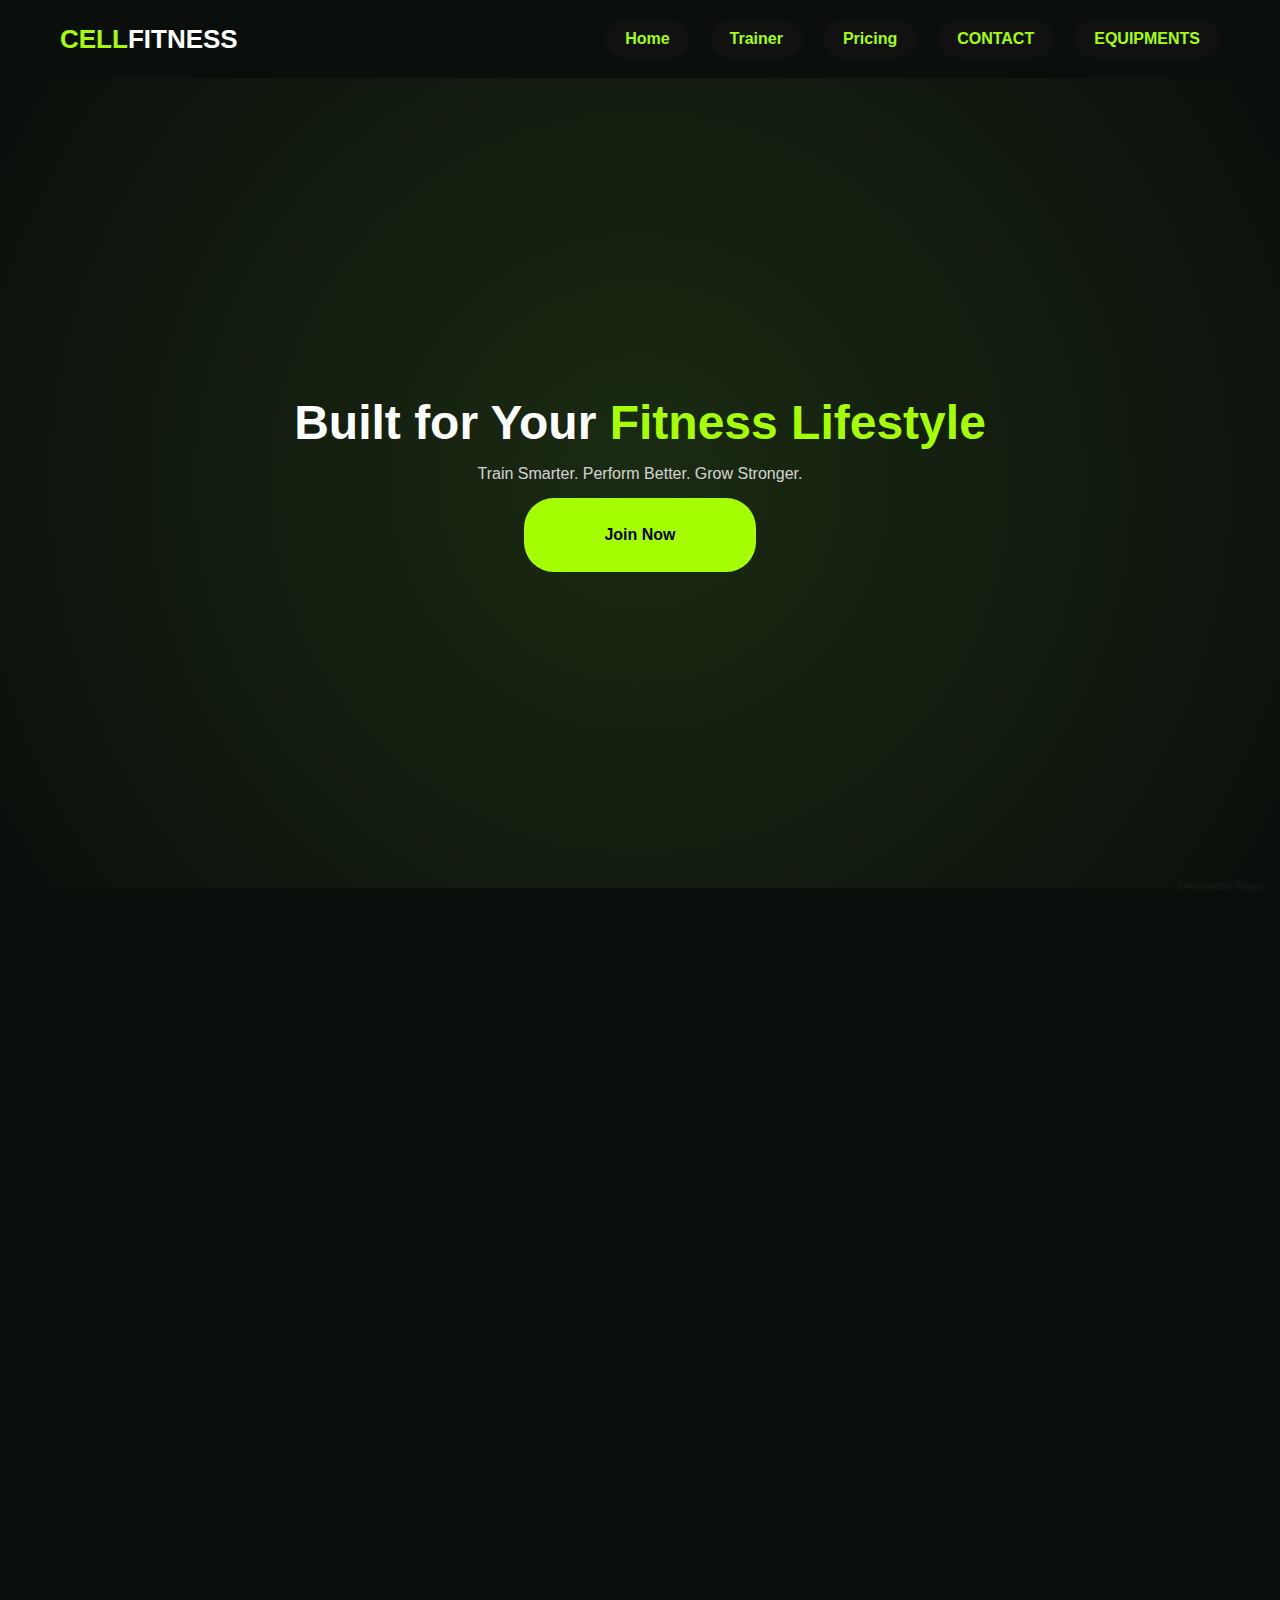
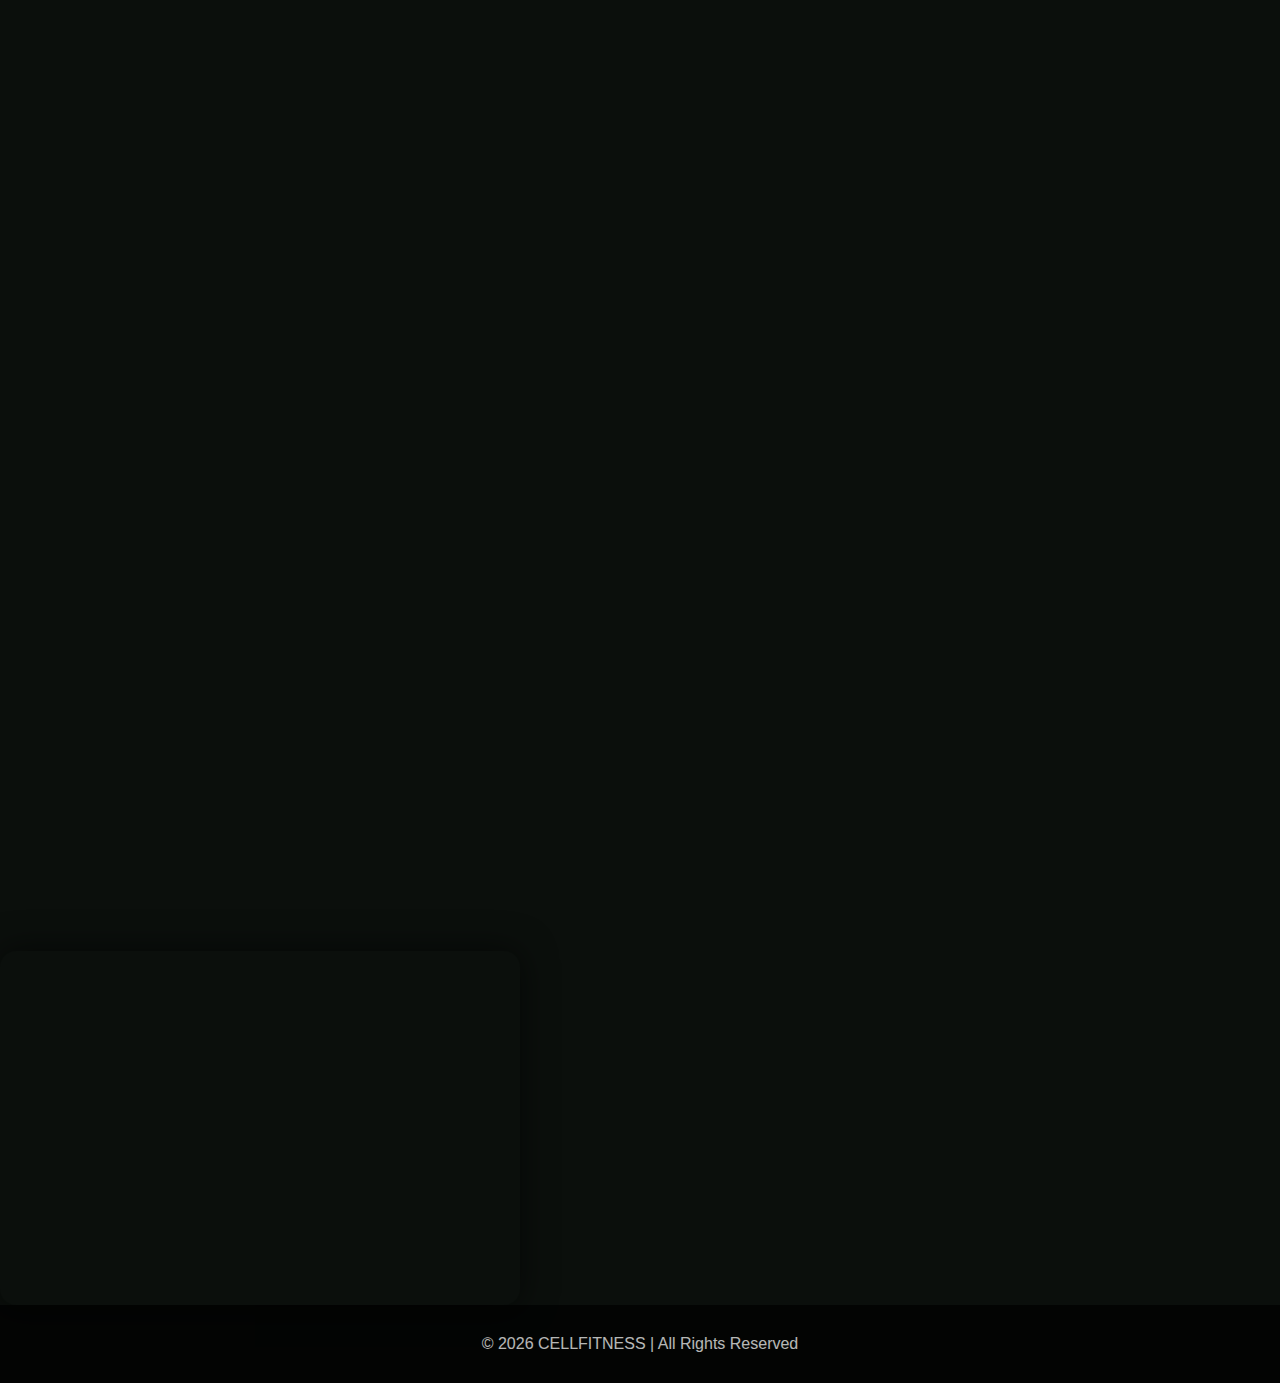
<file: index.html>
<!DOCTYPE html>
<html lang="en">
<head>
    <meta charset="UTF-8">
    <meta name="viewport" content="width=device-width, initial-scale=1.0">
    <title>XCELLFITNESS</title>
    <link rel="stylesheet" href="style.css">
</head>
<body>

<!-- NAVBAR -->
<nav class="navbar">
    <div class="logo">CELL<span>FITNESS</span></div>
    <ul>
        <li><a href="index.html">Home</a></li>
        <li><a href="trainers.html">Trainer</a></li>
        <li><a href="pricing.html">Pricing</a></li>
        <li><a href="contact.html">CONTACT</a></li>
        <li><a href="equipments.html">EQUIPMENTS</a></li>
    </ul>
</nav>

<!-- HERO -->
<section class="hero reveal">
    <div class="hero-text">
        <h1>Built for Your <span>Fitness Lifestyle</span></h1>
        <p>Train Smarter. Perform Better. Grow Stronger.</p>
       <BUTTON><a href="tel:+917638819000" class="join-btn">Join Now</a></BUTTON>
    </div>
</section>

<!-- ABOUT -->
<section class="about reveal">
    <h2>About CELLFITNESS</h2>
    <p>
        CELLFITNESS is a modern and well-equipped gym established in 2022,
        dedicated to transforming lives through fitness. Located in
        Panikhaiti, Guwahati, Kamrup – 781026, the gym offers a motivating and
        disciplined workout environment. CELLFITNESS focuses on strength
        training, weight training, and overall physical development. Our gym
        supports beginners as well as advanced fitness enthusiasts with
        professional guidance, clean facilities, and quality equipment.
        More than a gym, CELLFITNESS is a growing fitness community.
    </p>
</section>

    <div class="info-box reveal">
        <p><strong>Owner:</strong> RAJIV</p>
        <p><strong>Manager:</strong> Tilak</p>
    </div>
</section>

<!-- TIMING -->
<section class="timing reveal">
    <h2>Gym Timings</h2>
    <div class="timing-box reveal">
        <p><strong>Morning:</strong> 6:00 AM – 10:00 AM</p>
        <p><strong>Evening:</strong> 4:30 PM – 10:00 PM</p>
    </div>
</section>

<!-- PROGRAMS -->
<section class="programs reveal">
    <h2>Training Programs</h2>
    <div class="program-cards">
        <div class="card">Strength Training</div>
        <div class="card">Weight Training</div>
        <div class="card">Cardio Training</div>
        <div class="card">More Coming Soon</div>
    </div>
</section>

<!-- TRAINER -->
<section class="trainers reveal">
    <h2>Our Trainer</h2>
    <div class="trainer-card">
        <h3>RAJ</h3>
        <p>Certified Fitness Trainer</p>
    </div>
</section>

      <!-- GOOGLE MAP -->
    <div class="map-box">
      <iframe 
        src="https://www.google.com/maps?q=school&output=embed"
        loading="lazy"
        referrerpolicy="no-referrer-when-downgrade">
      </iframe>
    </div>
    
<!-- EXTRA SPACE -->
<!-- FOOTER -->
<footer>
    <p>© 2026 CELLFITNESS | All Rights Reserved</p>
</footer>

<script>
    const reveals = document.querySelectorAll(".reveal");

    const revealOnScroll = new IntersectionObserver(
        entries => {
            entries.forEach(entry => {
                if (entry.isIntersecting) {
                    entry.target.classList.add("active");
                }
            });
        },
        { threshold: 0.15 }
    );

    reveals.forEach(reveal => {
        revealOnScroll.observe(reveal);
    });
</script>
</body>
</html>
</file>
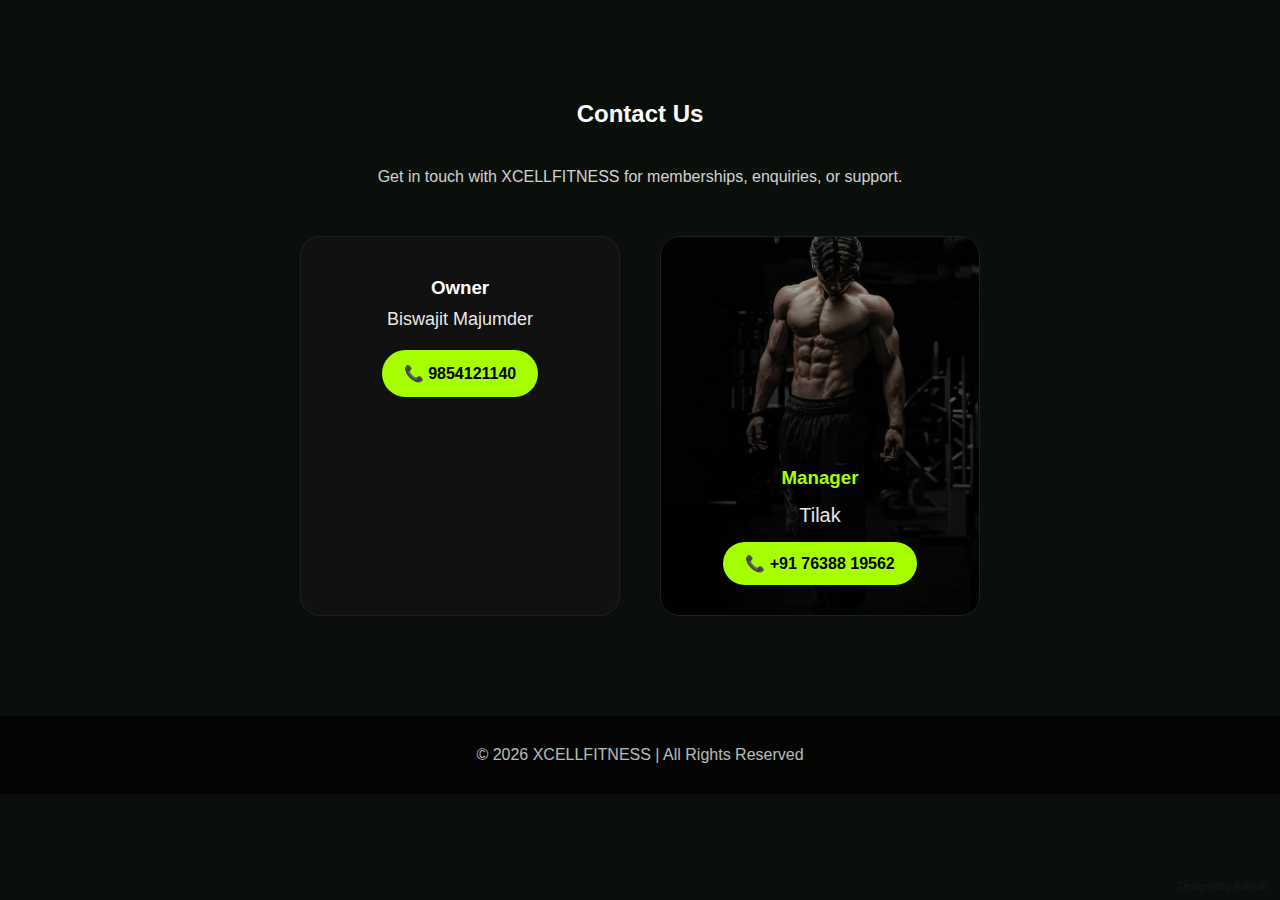
<file: contact.html>
<!DOCTYPE html>
<html lang="en">
<head>
    <meta charset="UTF-8">
    <meta name="viewport" content="width=device-width, initial-scale=1.0">
    <title>XCELLFITNESS | Contact</title>
    <link rel="stylesheet" href="style.css">
</head>
<body>

<section class="contact">
    <h2>Contact Us</h2>
    <p class="contact-sub">
        Get in touch with XCELLFITNESS for memberships, enquiries, or support.
    </p>

    <div class="contact-cards">

        <!-- OWNER -->
        <div class="contact-card">
            <h3>Owner</h3>
            <p class="contact-name">Biswajit Majumder</p>
            <a href="tel:9854121140" class="contact-number">
                📞 9854121140
            </a>
        </div>

       <!-- MANAGER WITH PHOTO -->
<div class="contact-card photo-card">
    <img src="manager.jpeg" alt="Manager Photo">

    <div class="photo-overlay">
        <h3>Manager</h3>
        <p class="contact-name">Tilak</p>
        <a href="tel:+917638819562" class="contact-number">
            📞 +91 76388 19562
        </a>
    </div>
</div>

    </div>
</section>

<footer>
    <p>© 2026 XCELLFITNESS | All Rights Reserved</p>
</footer>

</body>
</html>
</file>
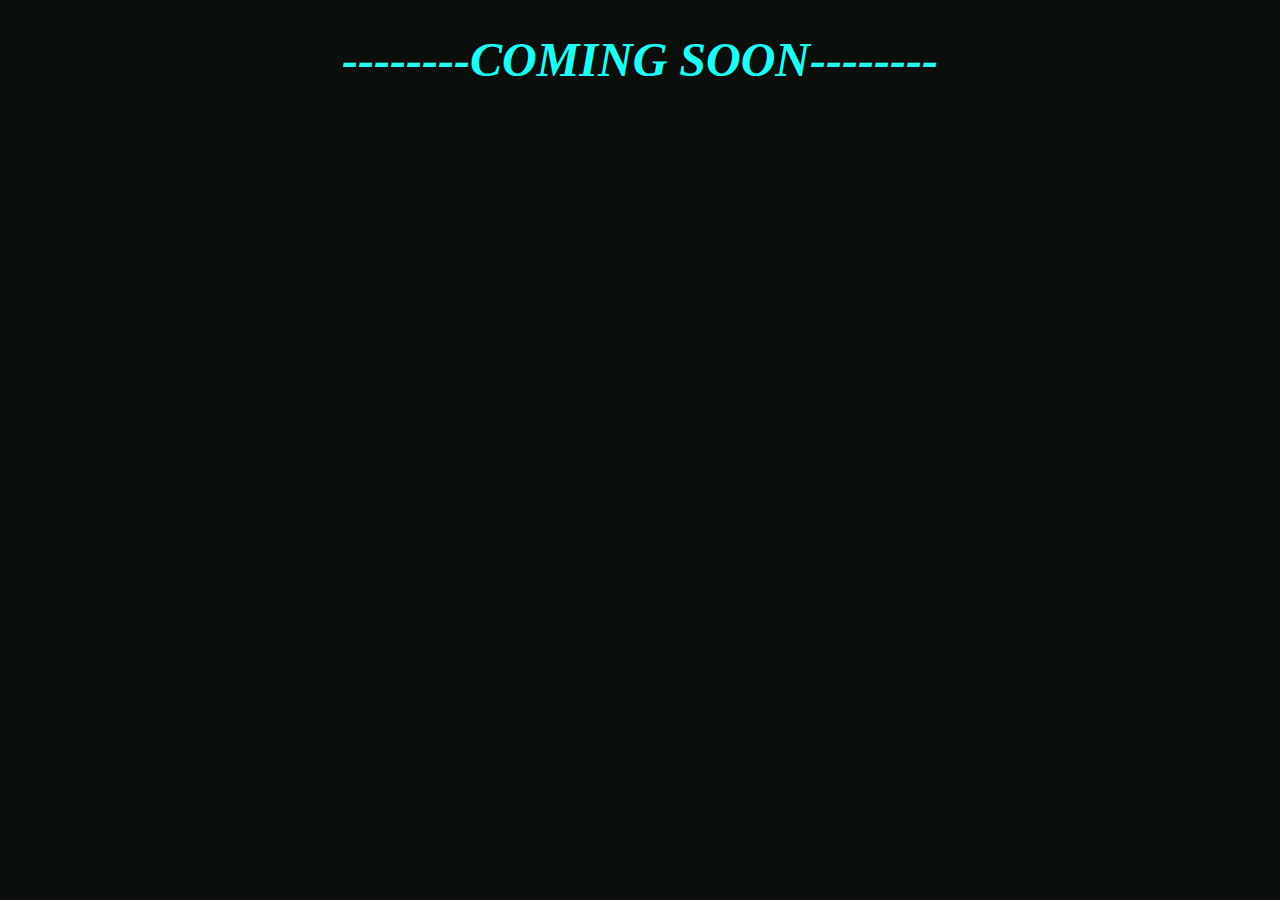
<file: equipments.html>
<!DOCTYPE html>
<html lang="en">
<head>
    <meta charset="UTF-8">
    <meta name="viewport" content="width=device-width, initial-scale=1.0">
    <title>Document</title>
    <STYLE> h1 {
  font-family: 'Playfair Display', serif;
  font-size: 3rem;
  font-style: italic;
  color: #1dfff7;
  text-align: center;
}
    body{ background: #0b0f0c;
    color: white;}
    </STYLE>
</head>
<body>
    


<h1>--------COMING SOON--------</h1>




</body>
</html>
</file>
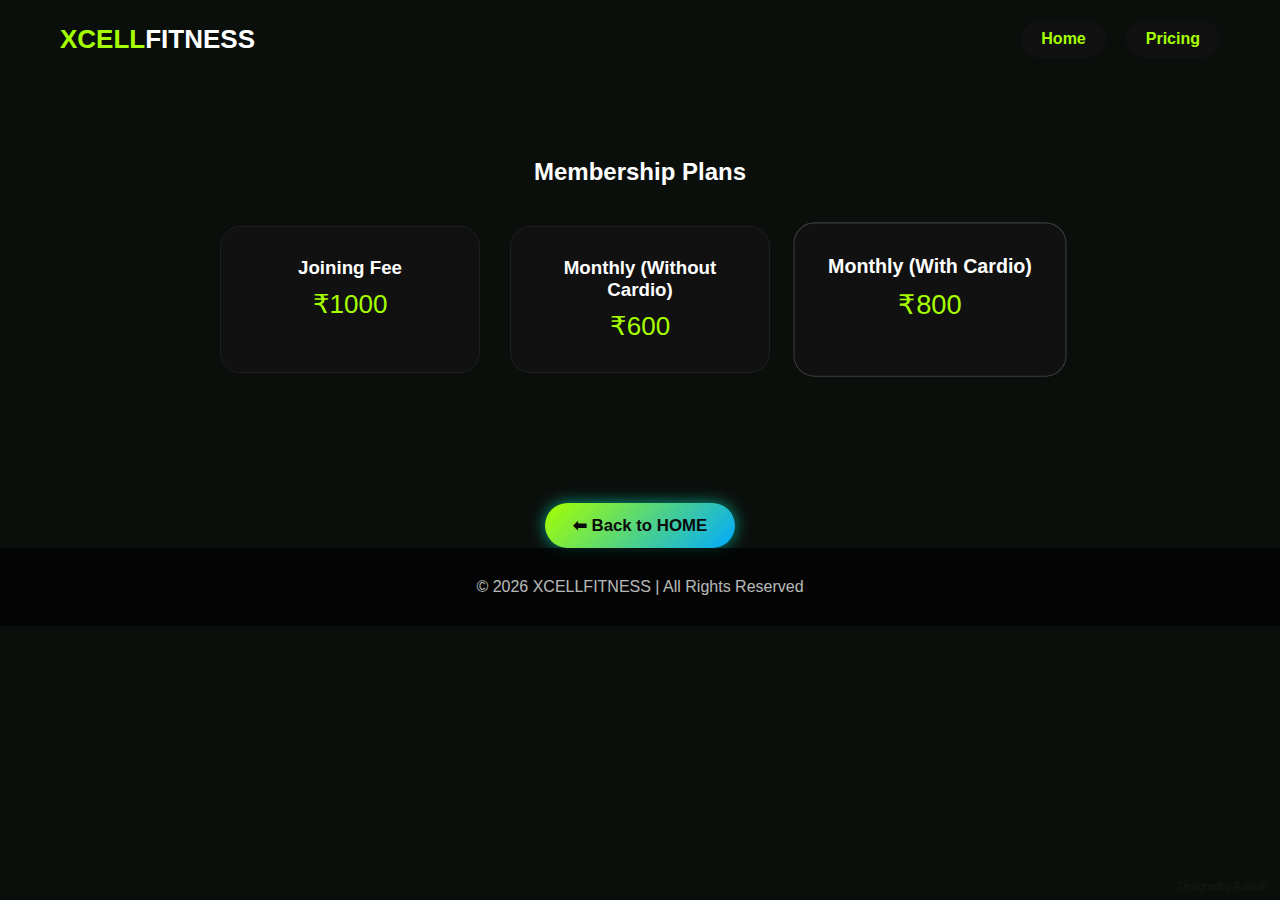
<file: pricing.html>
<!DOCTYPE html>
<html lang="en">
<head>
    <meta charset="UTF-8">
    <meta name="viewport" content="width=device-width, initial-scale=1.0">
    <title>XCELLFITNESS | Pricing</title>
    <link rel="stylesheet" href="style.css">

     <STYLE>
        .back-btn {
  display: inline-block;
  margin-top: 50px;
  padding: 12px 28px;
  font-size: 1.05rem;
  color: #0b0b0b;
  background: linear-gradient(135deg, #a6ff00, #00aaff);
  text-decoration: none;
  border-radius: 30px;
  font-weight: 600;
  box-shadow: 0 0 15px rgba(0, 255, 213, 0.6);
  transition: transform 0.3s ease, box-shadow 0.3s ease;
}

.back-btn:hover {
  transform: scale(1.08);
  box-shadow: 0 0 25px rgb(0, 0, 0);
}

/* Mobile Optimization */
@media (max-width: 600px) {
  .teacher-photo {
    height: 180px;
  }
    </STYLE> 


</head>
<body>

<!-- NAVBAR -->
<nav class="navbar">
    <div class="logo">XCELL<span>FITNESS</span></div>
    <ul>
        <li><a href="index.html">Home</a></li>
        <li><a href="pricing.html">Pricing</a></li>
    </ul>
</nav>

<!-- PRICING -->
<section class="pricing">
    <h2>Membership Plans</h2>

    <div class="pricing-cards">
        <div class="price-card">
            <h3>Joining Fee</h3>
            <p class="price">₹1000</p>
        </div>

        <div class="price-card">
            <h3>Monthly (Without Cardio)</h3>
            <p class="price">₹600</p>
        </div>

        <div class="price-card highlight">
            <h3>Monthly (With Cardio)</h3>
            <p class="price">₹800</p>
        </div>
    </div>
</section>

<div style="text-align:center;">
  <a href="index.html" class="back-btn">⬅ Back to HOME</a>
</div>

<footer>
    <p>© 2026 XCELLFITNESS | All Rights Reserved</p>
</footer>

</body>
</html>
</file>
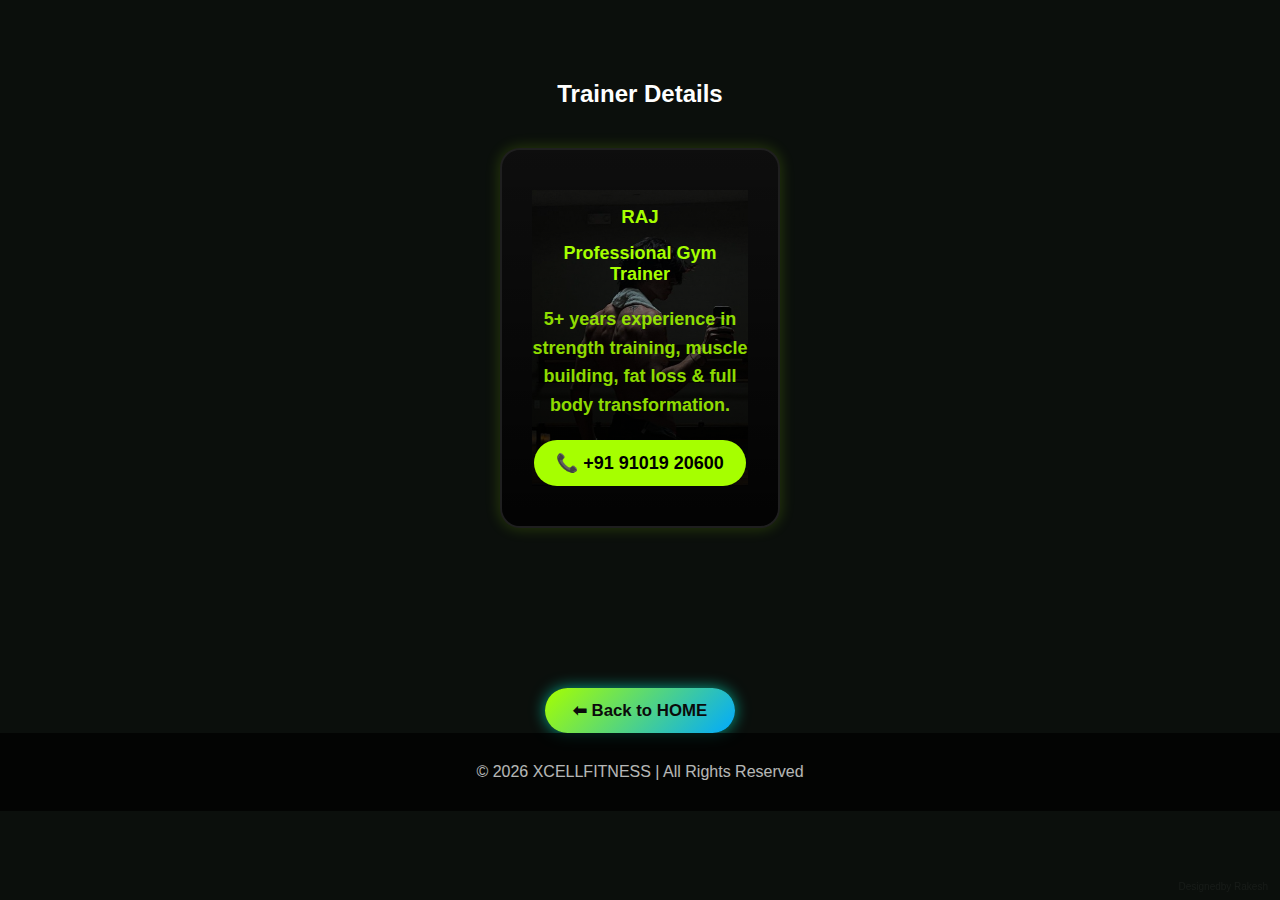
<file: trainers.html>
<!DOCTYPE html>
<html lang="en">
<head>
    <meta charset="UTF-8">
    <meta name="viewport" content="width=device-width, initial-scale=1.0">
    <title>XCELLFITNESS | Trainer</title>
    <link rel="stylesheet" href="style.css">
     <STYLE>
        .back-btn {
  display: inline-block;
  margin-top: 50px;
  padding: 12px 28px;
  font-size: 1.05rem;
  color: #0b0b0b;
  background: linear-gradient(135deg, #a6ff00, #00aaff);
  text-decoration: none;
  border-radius: 30px;
  font-weight: 600;
  box-shadow: 0 0 15px rgba(0, 255, 213, 0.6);
  transition: transform 0.3s ease, box-shadow 0.3s ease;
}

.back-btn:hover {
  transform: scale(1.08);
  box-shadow: 0 0 25px rgb(0, 0, 0);
}

/* Mobile Optimization */
@media (max-width: 600px) {
  .teacher-photo {
    height: 180px;
  }
    </STYLE> 
</head>
<body>

<section class="trainers">
    <h2>Trainer Details</h2>

   <div class="trainer-card photo-card">
    <img src="trainer-raj.jpeg" alt="Trainer Raj">

    <div class="photo-overlay">
        <h3>RAJ</h3>
        <p class="role">Professional Gym Trainer</p>

        <p class="trainer-desc">
            5+ years experience in strength training, muscle building,
            fat loss & full body transformation.
        </p>

        <p  <a href="tel:9101920600" class="contact-number"></a>📞 +91 91019 20600</p>
    </div>
</div>

</section>
<div style="text-align:center;">
  <a href="index.html" class="back-btn">⬅ Back to HOME</a>
</div>


<footer>
    <p>© 2026 XCELLFITNESS | All Rights Reserved</p>
</footer>

</body>
</html>
</file>
<file: style.css>
* {
    margin: 0;
    padding: 0;
    box-sizing: border-box;
    font-family: 'Segoe UI', sans-serif;
}

body {
    background: #0b0f0c;
    color: white;
}

/* NAVBAR */
.navbar {
    display: flex;
    justify-content: space-between;
    align-items: center;
    padding: 20px 60px;
}

.logo {
    font-size: 26px;
    font-weight: bold;
    color: #a6ff00;
}

.logo span {
    color: white;
}

.navbar ul {
    display: flex;
    list-style: none;
    gap: 25px;
}

.navbar li {
    cursor: pointer;
    transition: 0.3s;
}

.navbar li:hover {
    color: #a6ff00;
}

/* HERO */
.hero {
    height: 90vh;
    display: flex;
    align-items: center;
    justify-content: center;
    background: radial-gradient(circle, #1b2b12, #0b0f0c);
    animation: fadeIn 1.5s ease;
}

.hero-text {
    text-align: center;
}

.hero h1 {
    font-size: 3rem;
}

.hero span {
    color: #a6ff00;
}

.hero p {
    margin: 15px 0;
    opacity: 0.8;
}

.hero button {
    padding: 14px 40px;
    background: #a6ff00;
    border: none;
    border-radius: 30px;
    font-size: 16px;
    cursor: pointer;
    transition: 0.3s;
}

.hero button:hover {
    transform: scale(1.1);
}

/* SECTIONS */
section {
    padding: 80px 60px;
}

h2 {
    text-align: center;
    margin-bottom: 40px;
}

/* INFO BOX */
.info-box, .timing-box {
    background: #111;
    max-width: 500px;
    margin: auto;
    padding: 30px;
    border-radius: 15px;
    text-align: center;
    border: 1px solid #1f1f1f;
}

/* PROGRAMS */
.program-cards {
    display: grid;
    grid-template-columns: repeat(auto-fit, minmax(220px, 1fr));
    gap: 25px;
}

.card {
    background: #111;
    padding: 40px;
    border-radius: 15px;
    text-align: center;
    transition: 0.4s;
    border: 1px solid #1f1f1f;
}

.card:hover {
    transform: translateY(-10px);
    border-color: #a6ff00;
}

/* TRAINER */
.trainer-card {
    background: #111;
    width: 280px;
    margin: auto;
    padding: 30px;
    border-radius: 20px;
    text-align: center;
    border: 1px solid #a6ff00;
}

/* PRICING */
.pricing-cards {
    display: flex;
    justify-content: center;
    flex-wrap: wrap;
    gap: 30px;
}

.price-card {
    background: #111;
    padding: 30px;
    width: 260px;
    border-radius: 20px;
    text-align: center;
    border: 1px solid #1f1f1f;
}

.price {
    font-size: 26px;
    color: #a6ff00;
    margin-top: 10px;
}

.highlight {
    border-color: #3f3c3c;
    transform: scale(1.05);
}

/* FOOTER */
footer {
    text-align: center;
    padding: 30px;
    background: black;
    opacity: 0.7;
}

/* ANIMATION */
@keyframes fadeIn {
    from {
        opacity: 0;
        transform: translateY(40px);
    }
    to {
        opacity: 1;
        transform: translateY(0);
    }
}

.trainer-number {
    margin-top: 10px;
    color: #a6ff00;
    font-weight: bold;
}

.trainer-desc {
    margin: 15px 0;
    font-size: 15px;
    opacity: 0.85;
    line-height: 1.6;
}

/* CONTACT PAGE */
.contact {
    padding: 100px 60px;
    text-align: center;
}

.contact-sub {
    opacity: 0.8;
    margin-bottom: 50px;
}

.contact-cards {
    display: flex;
    justify-content: center;
    gap: 40px;
    flex-wrap: wrap;
}

.contact-card {
    background: #111;
    width: 320px;
    padding: 40px 30px;
    border-radius: 20px;
    border: 1px solid #1f1f1f;
    transition: 0.3s;
}

.contact-card:hover {
    border-color: #a6ff00;
    transform: translateY(-8px);
}

.contact-name {
    margin: 10px 0 20px;
    font-size: 18px;
    opacity: 0.9;
}

.contact-number {
    display: inline-block;
    padding: 14px 22px;
    border-radius: 30px;
    background: #a6ff00;
    color: black;
    font-weight: bold;
    text-decoration: none;
    transition: 0.3s;
}

.contact-number:hover {
    transform: scale(1.08);
}

/* SMOOTH SCROLL */
html {
    scroll-behavior: smooth;
}

/* SCROLL ANIMATION */
.reveal {
    opacity: 0;
    transform: translateY(60px);
    transition: all 0.9s ease;
}

.reveal.active {
    opacity: 1;
    transform: translateY(0);
}

/* PHOTO CONTACT CARD */
.photo-card {
    position: relative;
    overflow: hidden;
    padding: 0;
    height: 380px;
}

/* IMAGE */
.photo-card img {
    width: 100%;
    height: 100%;
    object-fit: cover;
}

/* OVERLAY */
.photo-overlay {
    position: absolute;
    inset: 0;
    background: linear-gradient(
        to top,
        rgba(0, 0, 0, 0.85),
        rgba(0, 0, 0, 0.2)
    );
    display: flex;
    flex-direction: column;
    justify-content: flex-end;
    align-items: center;
    padding: 30px;
    text-align: center;
}

/* TEXT ON PHOTO */
.photo-overlay h3 {
    color: #a6ff00;
    margin-bottom: 5px;
}

.photo-overlay .contact-name {
    font-size: 20px;
    margin-bottom: 15px;
}

/* BUTTON ON PHOTO */
.photo-overlay .contact-number {
    background: #a6ff00;
    color: black;
    padding: 12px 22px;
    border-radius: 25px;
    font-weight: bold;
    text-decoration: none;
    transition: 0.3s;
}

.photo-overlay .contact-number:hover {
    transform: scale(1.08);
}

.join-btn {
    display: inline-block;
    background: #a6ff00;
    color: black;
    padding: 14px 40px;
    border-radius: 30px;
    font-size: 16px;
    font-weight: bold;
    text-decoration: none;
    transition: 0.3s;
}

.join-btn:hover {
    transform: scale(1.1);
}

/* NAVBAR LINKS AS BUTTONS */
.navbar ul {
    display: flex;
    list-style: none;
    gap: 20px;
}

.navbar li a {
    text-decoration: none;
    display: inline-block;
    padding: 10px 20px;
    border-radius: 25px;
    background: #111;           /* dark background */
    color: #a6ff00;             /* neon green text */
    font-weight: bold;
    transition: 0.3s;
}

/* HOVER EFFECT */
.navbar li a:hover {
    background: #a6ff00;
    color: black;
    transform: scale(1.05);
}

/* ACTIVE PAGE */
.navbar li a.active {
    background: #a6ff00;
    color: black;
}

/* TIMING BOX STYLING */
.timing-box {
    background: #111;                /* dark card background */
    border-radius: 20px;             /* rounded corners */
    padding: 40px 30px;              /* good spacing */
    max-width: 500px;                /* moderate width */
    margin: 30px auto;               /* center on page */
    text-align: center;
    border: 2px solid #1f1f1f;      /* subtle dark border */
    box-shadow: 0 0 15px rgba(166, 255, 0, 0.2); /* neon glow effect */
    transition: transform 0.3s, box-shadow 0.3s;
}

/* HOVER EFFECT */
.timing-box:hover {
    transform: translateY(-8px);
    box-shadow: 0 0 25px rgba(166, 255, 0, 0.5); /* stronger glow */
}

/* TEXT */
.timing-box p {
    color: #a6ff00;       /* neon green text */
    font-size: 18px;
    font-weight: bold;
    margin: 10px 0;
}

/* INFO BOX STYLING */
.info-box {
    background: #111;                /* dark card background */
    border-radius: 20px;             /* rounded corners */
    padding: 40px 30px;              /* good spacing */
    max-width: 500px;                /* moderate width */
    margin: 30px auto;               /* center on page */
    text-align: center;
    border: 2px solid #1f1f1f;      /* subtle dark border */
    box-shadow: 0 0 15px rgba(166, 255, 0, 0.2); /* neon glow effect */
    transition: transform 0.3s, box-shadow 0.3s;
}

/* HOVER EFFECT */
.info-box:hover {
    transform: translateY(-8px);
    box-shadow: 0 0 25px rgba(166, 255, 0, 0.5); /* stronger glow */
}

/* TEXT */
.info-box p {
    color: #a6ff00;       /* neon green text */
    font-size: 18px;
    font-weight: bold;
    margin: 10px 0;
}


/* trainercard STYLING */
.trainer-card {
    background: #111;                /* dark card background */
    border-radius: 20px;             /* rounded corners */
    padding: 40px 30px;              /* good spacing */
    max-width: 500px;                /* moderate width */
    margin: 30px auto;               /* center on page */
    text-align: center;
    border: 2px solid #1f1f1f;      /* subtle dark border */
    box-shadow: 0 0 15px rgba(166, 255, 0, 0.2); /* neon glow effect */
    transition: transform 0.3s, box-shadow 0.3s;
}

/* HOVER EFFECT */
.trainer-card:hover {
    transform: translateY(-8px);
    box-shadow: 0 0 25px rgba(166, 255, 0, 0.5); /* stronger glow */
}

/* TEXT */
.trainer-card p {
    color: #a6ff00;       /* neon green text */
    font-size: 18px;
    font-weight: bold;
    margin: 10px 0;
}

/* MOBILE STYLING */
@media (max-width: 768px) {
    .navbar ul {
        flex-direction: column;
        gap: 15px;
        padding: 0;
    }

    .navbar li a {
        padding: 12px 25px; /* slightly bigger touch area */
    }

    .program-cards,
    .pricing-cards,
    .contact-cards {
        flex-direction: column;
        gap: 20px;
    }

    .trainer-card,
    .info-box,
    .timing-box,
    .contact-card,
    .photo-card {
        width: 95%; /* full width on mobile */
        padding: 30px 20px;
    }

    .hero h1 {
        font-size: 2rem;
    }

    .hero p {
        font-size: 14px;
    }

    .join-btn {
        padding: 12px 35px;
        font-size: 14px;
    }
}

.map-box{
  flex:1;
  max-width:520px;
  border-radius:16px;
  overflow:hidden;
  box-shadow:0 0 35px rgba(0,0,0,0.6);
}

.map-box iframe{
  width:100%;
  height:100%;
  min-height:350px;
  border:none;
}


body::after {
  content: "Designedby Rakesh";
  position: fixed;
  bottom: 8px;
  right: 12px;
  font-size: 10px;
  color: rgba(255, 255, 255, 0.05);
  pointer-events: none;
  z-index: 9999;
  user-select: none;
}
</file>
